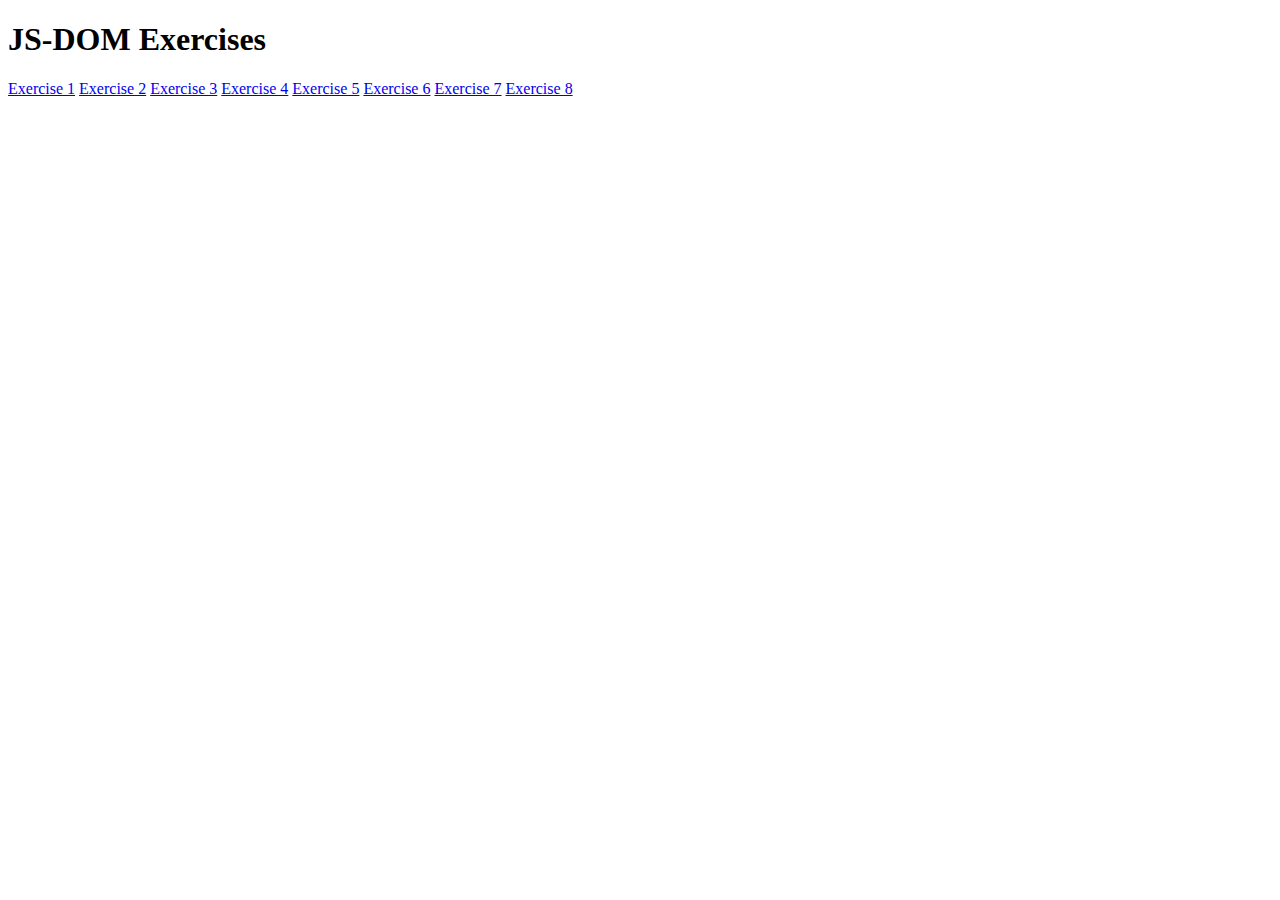
<file: index.html>
<!DOCTYPE html>
<html>
<head>
    <title>JS-DOM Exercises</title>
    
</head>
<body>
    <h1>JS-DOM Exercises</h1>
    <a href="./ex1/index.html">Exercise 1</a>
    <a href="./ex2/index.html">Exercise 2</a>
    <a href="./ex3/index.html">Exercise 3</a>
    <a href="./ex4/index.html">Exercise 4</a>
    <a href="./ex5/index.html">Exercise 5</a>
    <a href="./ex6/index.html">Exercise 6</a>
    <a href="./ex7/index.html">Exercise 7</a>
    <a href="./ex8/index.html">Exercise 8</a>
</body>
</html>
</file>
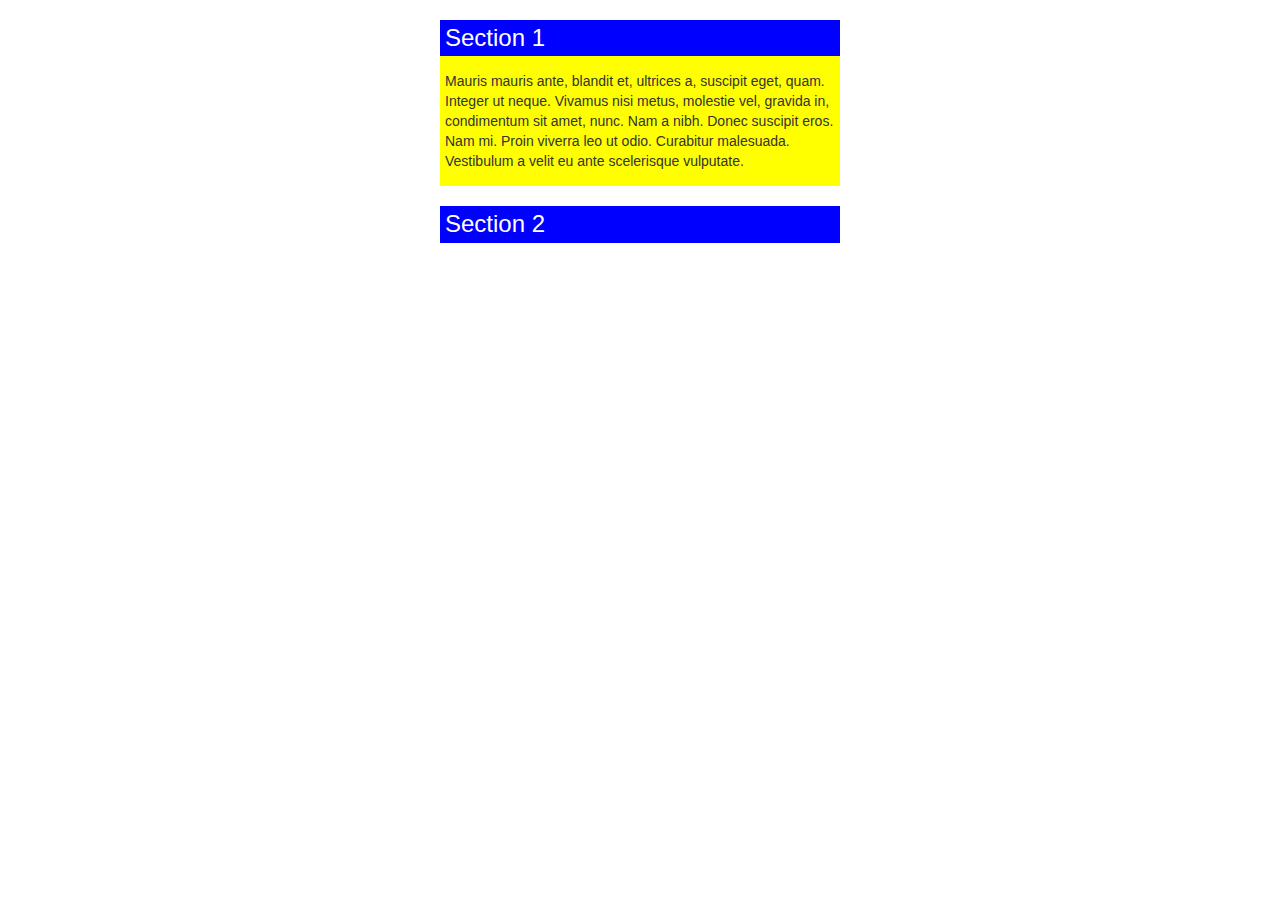
<file: ex7/index.html>
<!DOCTYPE html>
<html>
<head>
    <title>Exercise 7</title>
    <link rel="stylesheet" href="https://maxcdn.bootstrapcdn.com/bootstrap/3.4.0/css/bootstrap.min.css">
    <script src="https://ajax.googleapis.com/ajax/libs/jquery/3.4.1/jquery.min.js"></script>
    <script src="https://maxcdn.bootstrapcdn.com/bootstrap/3.4.0/js/bootstrap.min.js"></script> <link rel="stylesheet" type="text/css" media="screen" href="main.css" />
    <!-- <script src="script.js"></script> -->
</head>
<body>
    <div id="accordion">
        <h3 id="section-header">Section 1</h3>
        <div id="section">
            <p>
                Mauris mauris ante, blandit et, ultrices a, suscipit eget, quam. Integer
                ut neque. Vivamus nisi metus, molestie vel, gravida in, condimentum sit
                amet, nunc. Nam a nibh. Donec suscipit eros. Nam mi. Proin viverra leo ut
                odio. Curabitur malesuada. Vestibulum a velit eu ante scelerisque vulputate.
            </p>
        </div>
    </div>

    <!-- example using bootstrap -->
    <div id="accordion2">
        <h3 id="section-header2" data-toggle="collapse" data-target="#section2">Section 2</h3>
        <div id="section2" class="collapse">
            <p id="section2-paragraph">
                Mauris mauris ante, blandit et, ultrices a, suscipit eget, quam. Integer
                ut neque. Vivamus nisi metus, molestie vel, gravida in, condimentum sit
                amet, nunc. Nam a nibh. Donec suscipit eros. Nam mi. Proin viverra leo ut
                odio. Curabitur malesuada. Vestibulum a velit eu ante scelerisque vulputate.
            </p>
        </div>
    </div>

    <script src="script.js"></script>

</body>
</html>
</file>
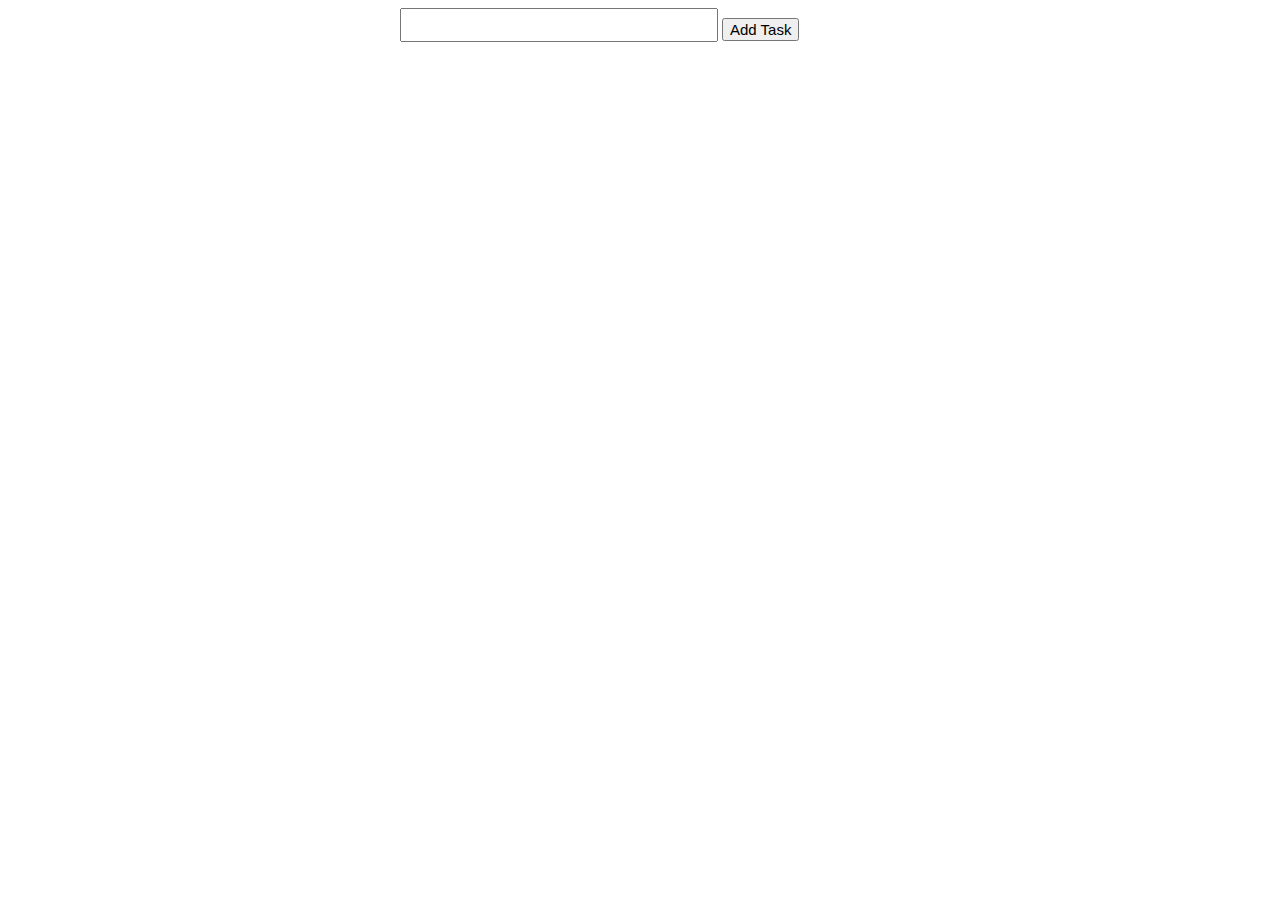
<file: ex8/index.html>
<!DOCTYPE html>
<html>

<head>
    <title>Exercise 8</title>
    <link rel="stylesheet" type="text/css" media="screen" href="main.css" />    
</head>

<body>
    <div id="wrapper">
        <input id="description" type="text" name="description">
        <button id="add-button">Add Task</button>
        <ul id="todo-list">
            <!--
            <li>
                <button id="delete-button">Delete</button>
                <button id="done-button">Done</button>
                <p contenteditable="true">Feed the cat</p>
            </li>
            -->
            
        </ul>
    </div>
</body>

<script src="script.js"></script>

</html>
</file>
<file: ex7/main.css>
#section-header, #section-header2 {
    background-color: blue;
    color: white;
    padding: 5px;
}

#accordion, #accordion2 {
    width: 400px;
    background-color: yellow;
    margin: auto;
}

#section, #section2 {
    padding: 5px;
}
</file>
<file: ex8/main.css>
#wrapper {
    max-width: 480px;
    margin: auto;
}
#description, #search, #todo-list {
    font-size: 1.5em;
}

p {
    display: inline-block;
    margin: 10px 0px 0px 0px;
}

button {
    vertical-align: middle;
    margin-right: 10px;
    font-size: 15px;
}
</file>
